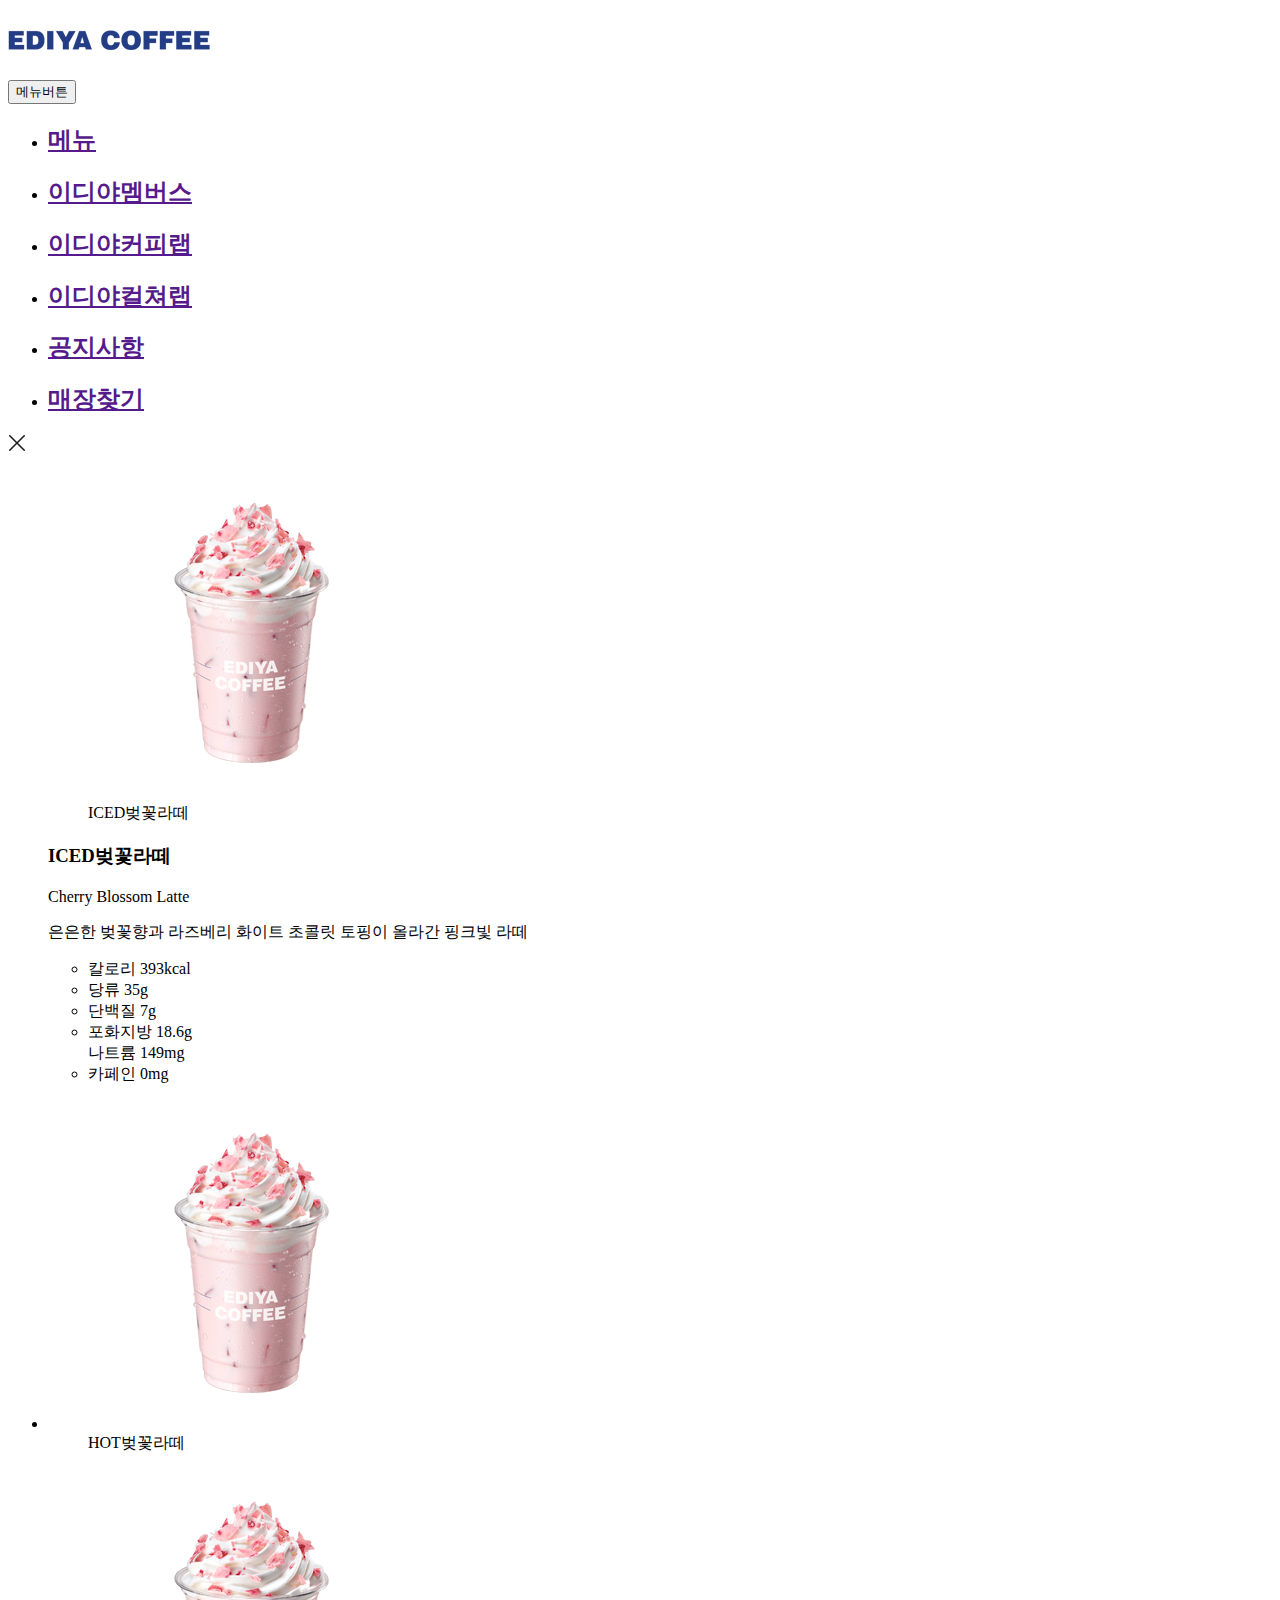
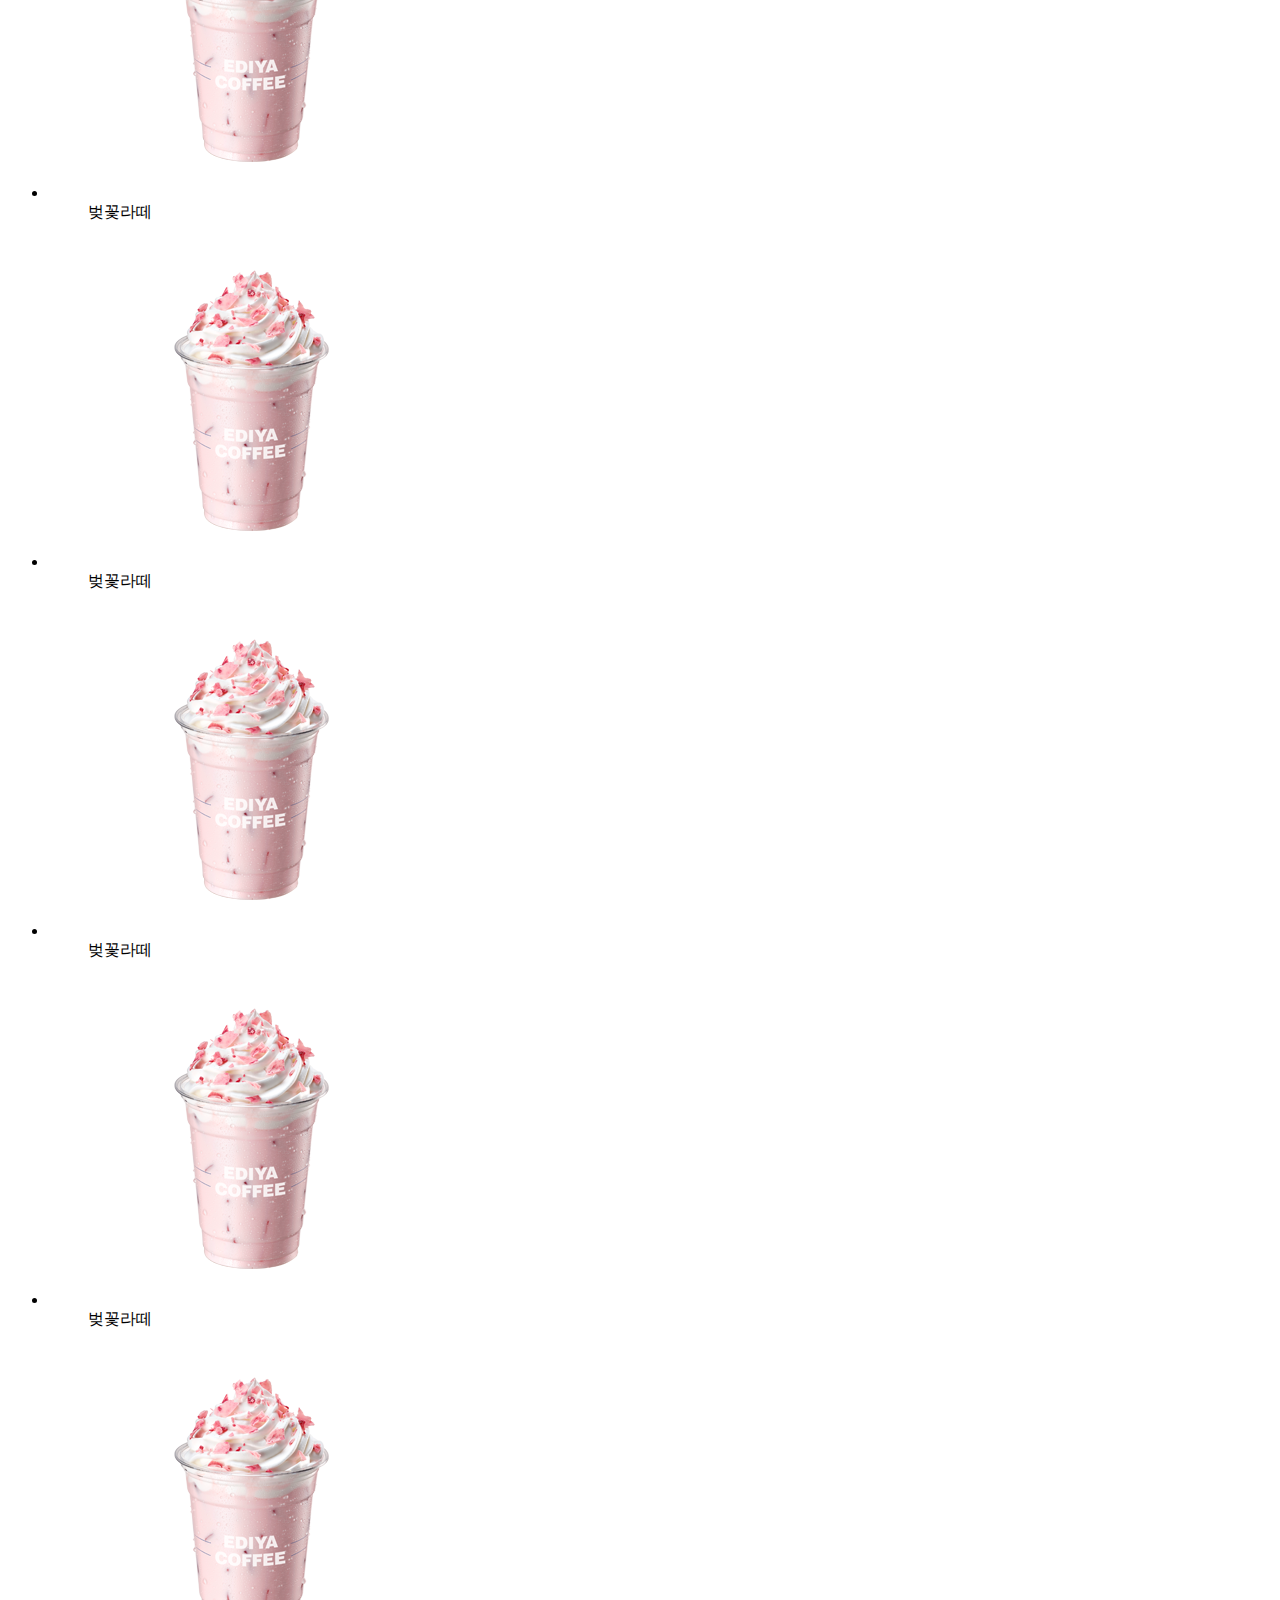
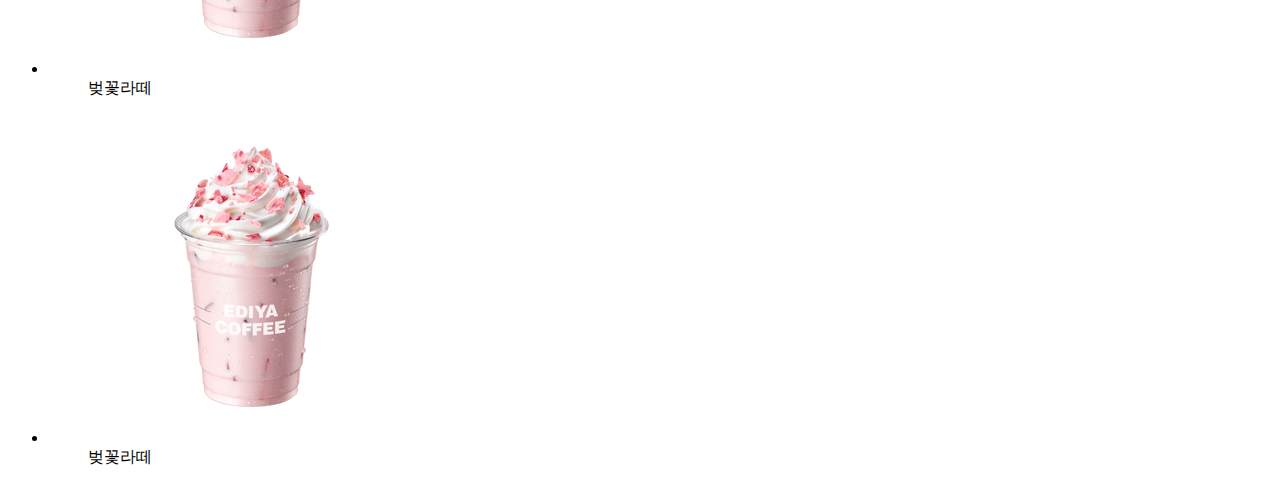
<file: figure.html>
<!DOCTYPE html>
<html lang="en">

<head>
    <meta charset="UTF-8">
    <meta name="viewport" content="width=device-width, initial-scale=1.0">
    <meta http-equiv="X-UA-Compatible" content="ie=edge">
    <title>Document</title>
    <style>
       
    </style>
</head>

<body>
    <header class="header">
        <h1 class="ediya_logo"><img src="./images/ediya-logo.gif" alt="Ediya  coffee"></h1>
        <nav class="nav_button">
            
            <button>메뉴버튼</button>

            <ul class="blind">

                <li><a href="">
                        <h2>메뉴</h2>
                    </a></li>
                <li><a href="">
                        <h2>이디야멤버스</h2>
                    </a></li>
                <li><a href="">
                        <h2>이디야커피랩</h2>
                    </a></li>
                <li><a href="">
                        <h2>이디야컬쳐랩</h2>
                    </a></li>
                <li><a href="">
                        <h2>공지사항</h2>
                    </a></li>
                <li><a href="">
                        <h2>매장찾기</h2>
                    </a></li>

            </ul>

            <div class="nav_close"><img src="./images/detail-close.gif" alt=""></div>
        </nav>

    </header>

    <main class="main_content">

        <div class="menu">
                <ul class="menu_list">
                    <figure class="item item1">
                        <img src="./images/iced-cherry-blossoms-latte.png" alt="latte">
                        <figcaption>ICED벚꽃라떼</figcaption>
                    </figure>
                    <section class="item_info">
                        <h3 class="iced_blossom">ICED벚꽃라떼</h3>
                        <span>Cherry Blossom Latte</span>
                        <p>은은한 벚꽃향과 라즈베리 화이트 초콜릿 토핑이 올라간 핑크빛 라떼</p>
                        <ul class="item_detail">
                            <li>칼로리 393kcal</li>
                            <li>당류 35g</li>
                            <li>단백질 7g</li>
                            <li>포화지방 18.6g</li>
                            <li<>나트륨 149mg</li<>
                            <li>카페인 0mg</li>
                        </ul>
                    </section>

                <li>
                    <figure>
                        <img src="./images/iced-cherry-blossoms-latte.png" alt="latte">
                        <figcaption>HOT벚꽃라떼</figcaption>
                    </figure>
                    <div></div>
                </li>

                <li>
                    <figure>
                        <img src="./images/iced-cherry-blossoms-latte.png" alt="latte">
                        <figcaption>벚꽃라떼</figcaption>
                    </figure>
                    <div></div>
                </li>

                <li>
                    <figure>
                        <img src="./images/iced-cherry-blossoms-latte.png" alt="latte">
                        <figcaption>벚꽃라떼</figcaption>
                    </figure>
                    <div></div>
                </li>

                <li>
                    <figure>
                        <img src="./images/iced-cherry-blossoms-latte.png" alt="latte">
                        <figcaption>벚꽃라떼</figcaption>
                    </figure>
                    <div></div>
                </li>
                <li>
                    <figure>
                        <img src="./images/iced-cherry-blossoms-latte.png" alt="latte">
                        <figcaption>벚꽃라떼</figcaption>
                    </figure>
                    <div></div>
                </li>
                <li>
                    <figure>
                        <img src="./images/iced-cherry-blossoms-latte.png" alt="latte">
                        <figcaption>벚꽃라떼</figcaption>
                    </figure>
                    <div></div>
                </li>
                <li>
                    <figure>
                        <img src="./images/iced-cherry-blossoms-latte.png" alt="latte">
                        <figcaption>벚꽃라떼</figcaption>
                    </figure>
                    <div></div>
                </li>
            </ul>
        </div>
    </main>
</body>

</html>
</file>
